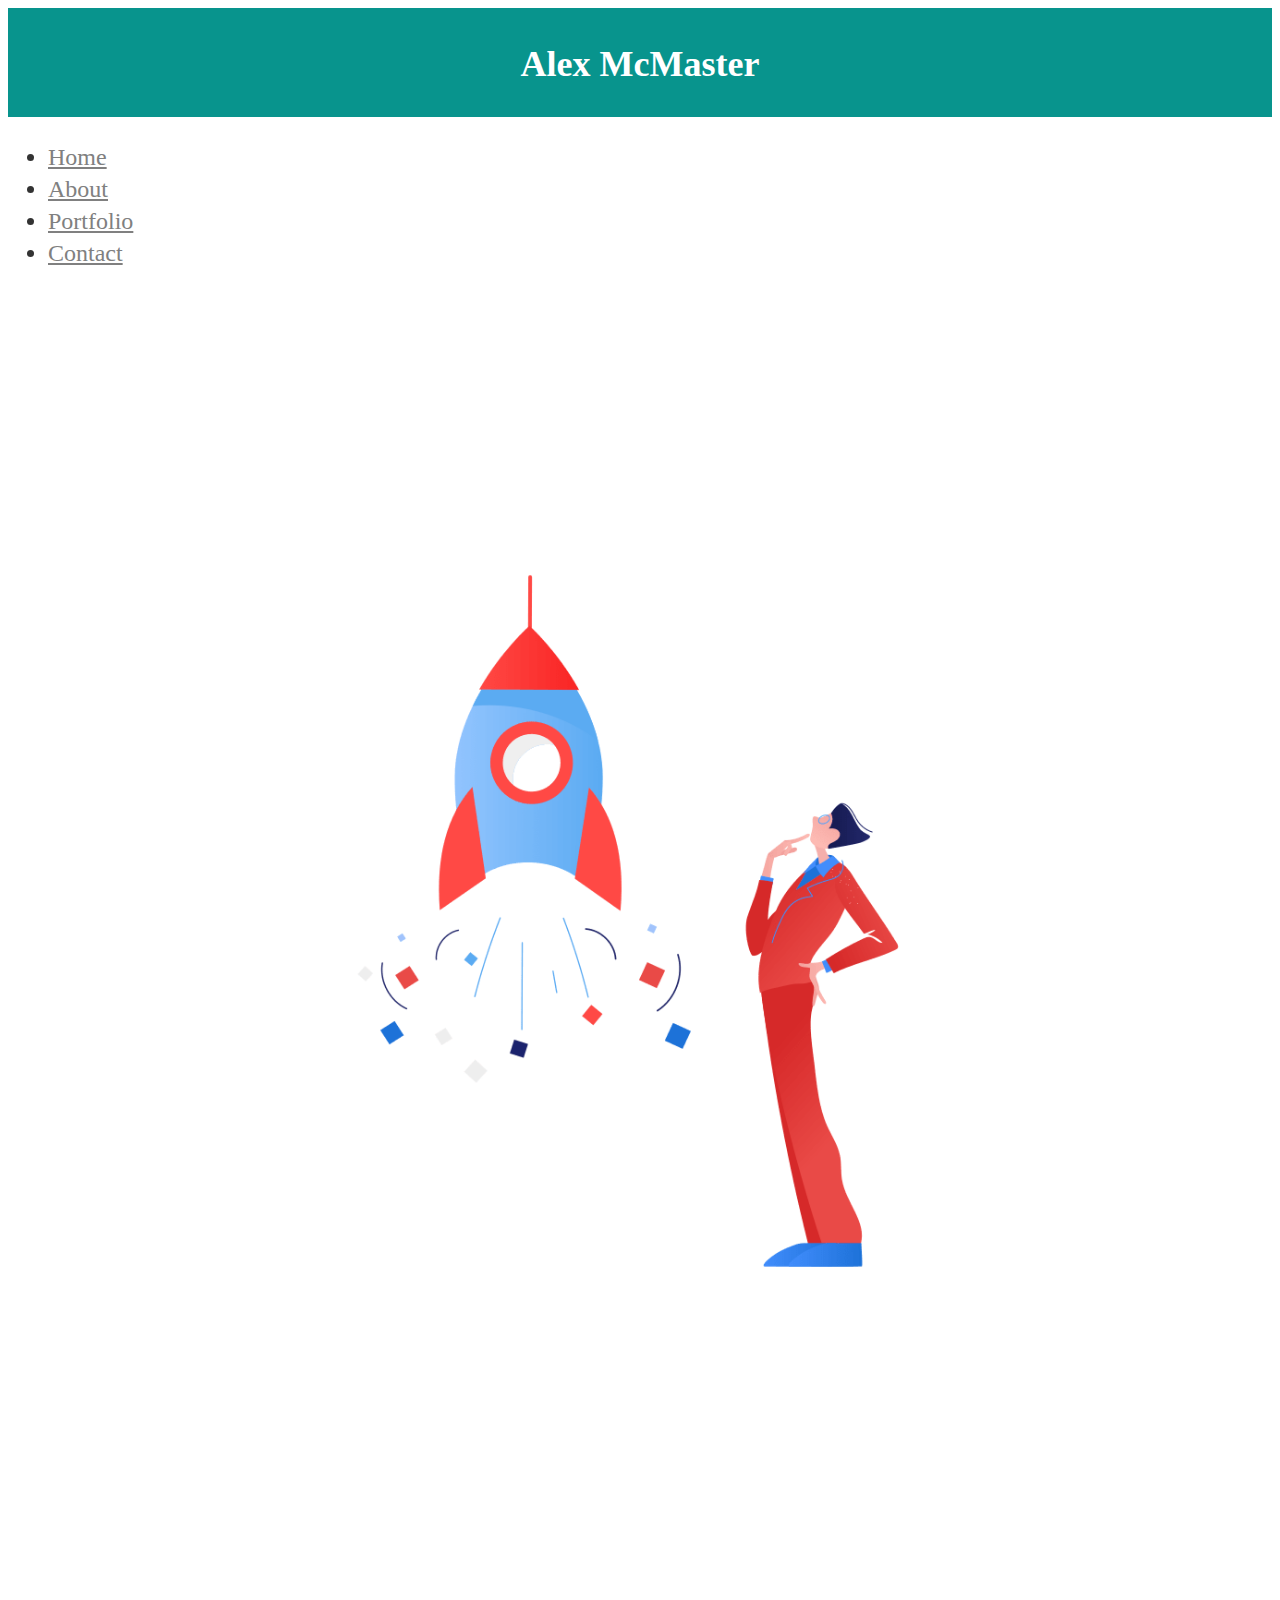
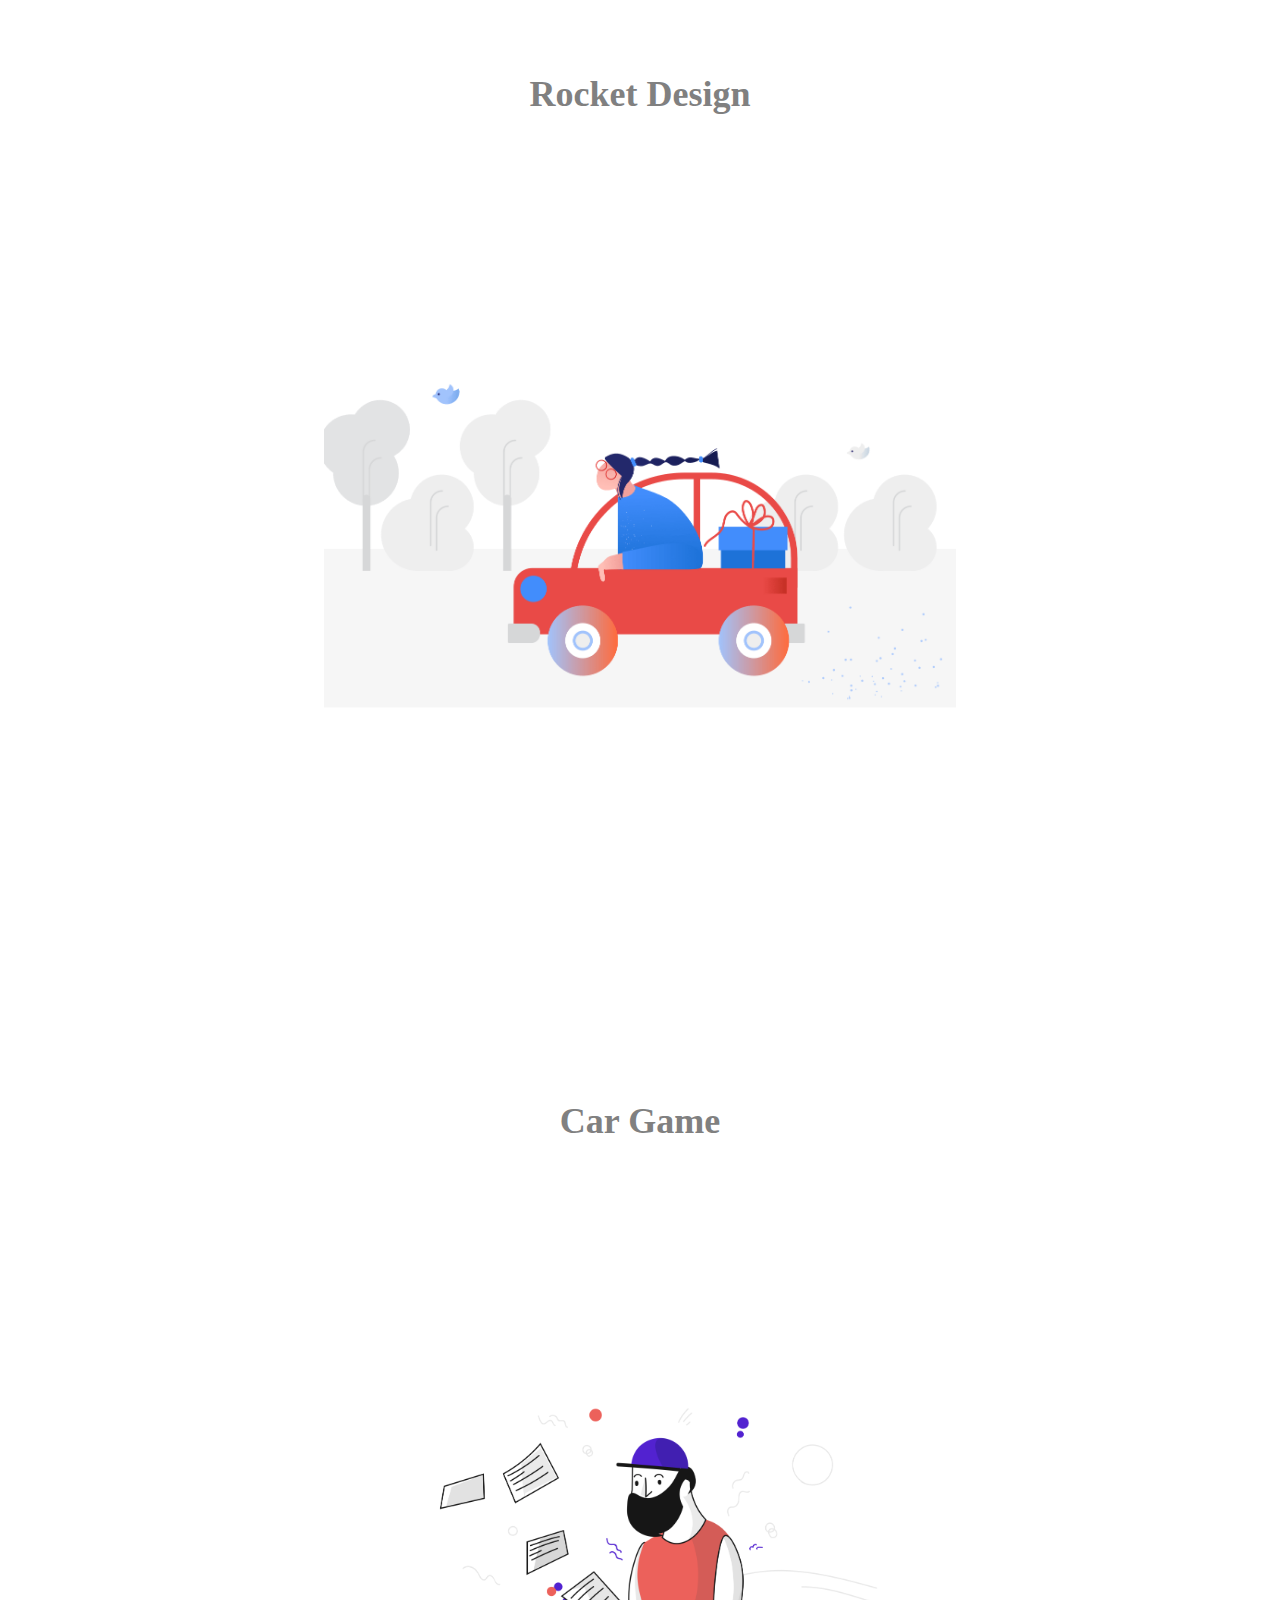
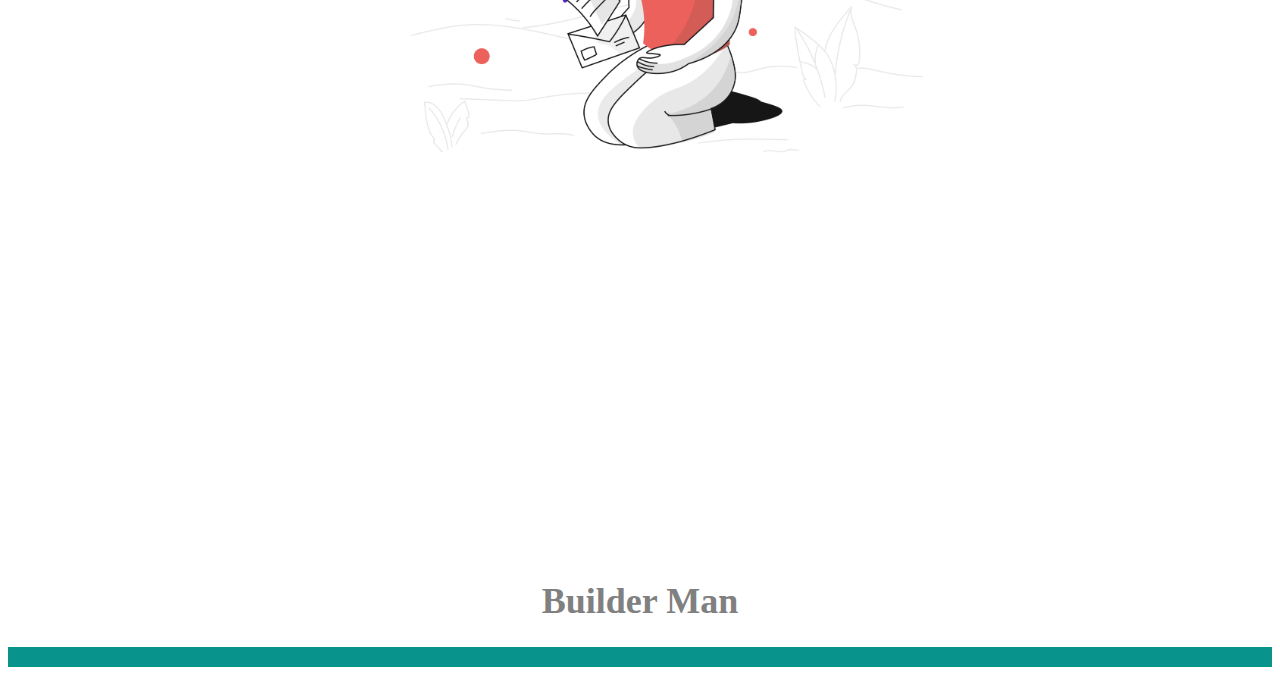
<file: index.html>
<!doctype html>
<html lang="en">
  
<head>
    
    <meta charset="utf-8">
    <meta name="viewport" content="width=device-width, initial-scale=1, shrink-to-fit=no">
    
    <link rel="stylesheet" href="https://cdn.jsdelivr.net/npm/bootstrap@4.5.3/dist/css/bootstrap.min.css" integrity="sha384-TX8t27EcRE3e/ihU7zmQxVncDAy5uIKz4rEkgIXeMed4M0jlfIDPvg6uqKI2xXr2" crossorigin="anonymous">
    <link href=Style.css rel="stylesheet">
 
    <!--Header Start -->    
</head>

<header id="titlebox">
  
  <h1>Alex McMaster</h1>

    <!--Header End-->

</header>
  <!--Body Start -->
  <body>



    <main>
    <!--Navbar Content-->  
      
     <ul class="nav justify-content-center">
        <li class="nav-item">
          <a class="nav-link" href="index.html">Home</a>
        </li>
        <li class="nav-item">
          <a class="nav-link" href="about-me.html">About</a>
        </li>
        <li class="nav-item">
          <a class="nav-link" href="portfolio.html">Portfolio</a>
        </li>
        <li class="nav-item">
          <a class="nav-link" href="contact.html">Contact</a>
        </li>
    
      </ul>

      <!--Navbar Content End--> 

      <!-- Main Content of Page-->

      <article>
        <img src="./assets/images/rocket.png" class="img-fluid" alt="Rocket" />
        <h2 class="center">Rocket Design</h2>
      </article>

      <article>
        <img src="./assets/images/car.png" class="img-fluid" alt="Car" />
        <h2 class="center">Car Game</h2>
      </article>

      <article>
        <img src="./assets/images/man.png" class="img-fluid" alt="Man" />
        <h2 class="center">Builder Man</h2>
      </article>


    </main>
      <!-- Main Content of Page End-->


   </body>
      <!--Footer Content-->
    <footer id="footerbox">

    </footer>
    <!--Footer Content End--> 
    
 </html>
</file>
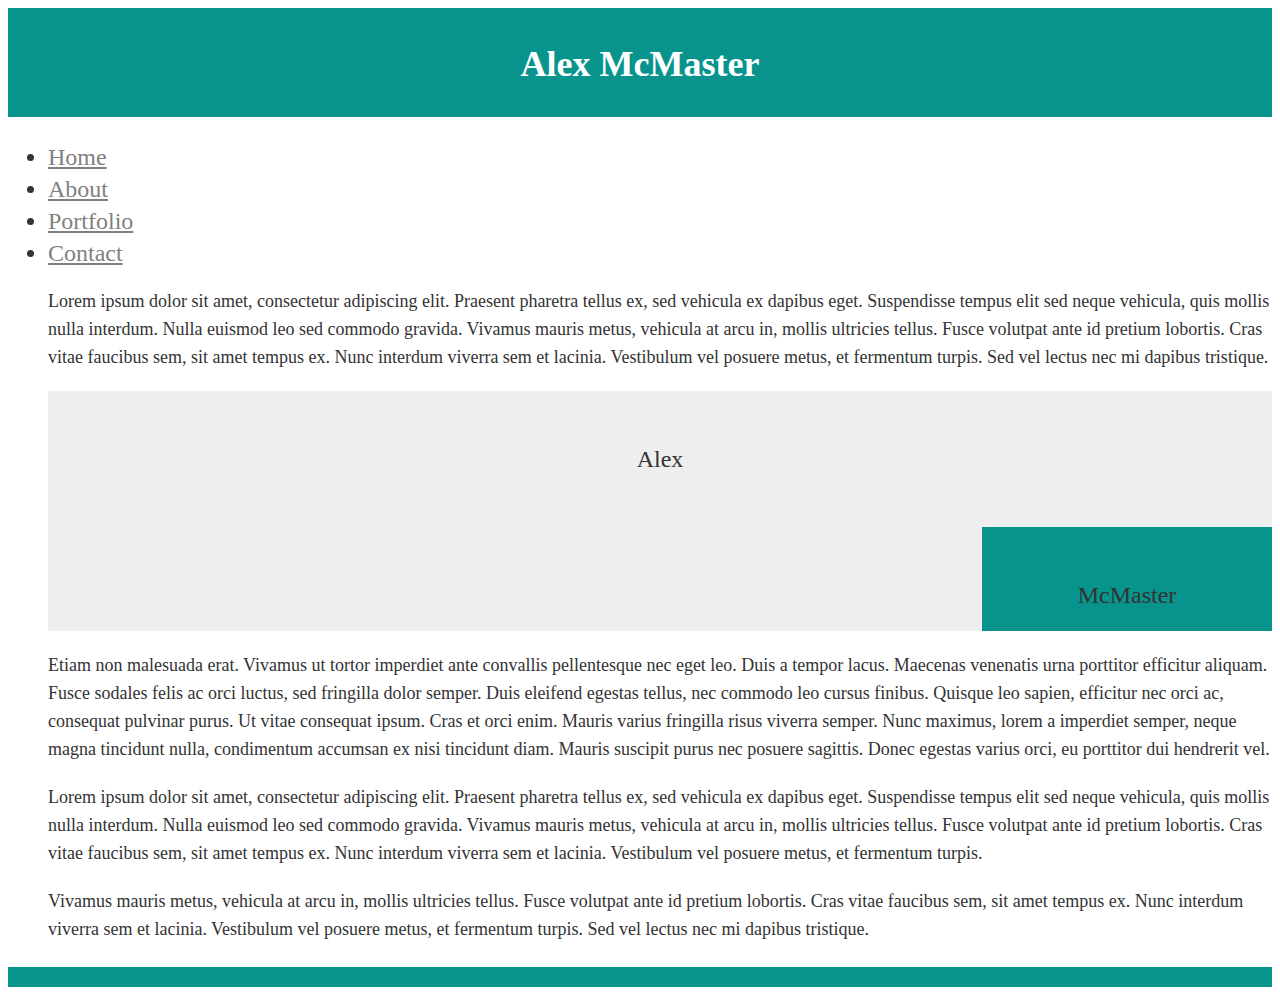
<file: about-me.html>
<!doctype html>
<html lang="en">
  
<head>
    
    <meta charset="utf-8">
    <meta name="viewport" content="width=device-width, initial-scale=1, shrink-to-fit=no">
    
    <link rel="stylesheet" href="https://cdn.jsdelivr.net/npm/bootstrap@4.5.3/dist/css/bootstrap.min.css" integrity="sha384-TX8t27EcRE3e/ihU7zmQxVncDAy5uIKz4rEkgIXeMed4M0jlfIDPvg6uqKI2xXr2" crossorigin="anonymous">
    <link href=Style.css rel="stylesheet">
 
    <!--Header Start -->    
</head>

<header id="titlebox">
  
  <h1>Alex McMaster</h1>

    <!--Header End-->

</header>
  <!--Body Start -->
  <body>


    <!-- Main Content of Page-->
    <main>
    
      <!--Navbar Content-->  
      <ul class="nav justify-content-center">
        <li class="nav-item">
          <a class="nav-link" href="index.html">Home</a>
        <li class="nav-item">
          <a class="nav-link" href="about-me.html">About</a>
        </li>
        <li class="nav-item">
          <a class="nav-link" href="portfolio.html">Portfolio</a>
        </li>
        <li class="nav-item">
          <a class="nav-link" href="contact.html">Contact</a>
        </li>
   

      <!--Navbar Content End--> 

      <p>Lorem ipsum dolor sit amet, consectetur adipiscing elit. Praesent pharetra tellus ex, sed vehicula ex dapibus eget. Suspendisse tempus elit sed neque vehicula, quis mollis nulla interdum. 
        Nulla euismod leo sed commodo gravida. Vivamus mauris metus, vehicula at arcu in, mollis ultricies tellus. Fusce volutpat ante id pretium lobortis. Cras vitae faucibus sem, sit amet tempus ex. 
        Nunc interdum viverra sem et lacinia. Vestibulum vel posuere metus, et fermentum turpis. 
        Sed vel lectus nec mi dapibus tristique.</p>


  

     
     <div id="relative">
       
       <br> Alex

       
       <div id="absolute">
        
           <br> McMaster
       </div>
     </div>

     
     <p>Etiam non malesuada erat. Vivamus ut tortor imperdiet ante convallis pellentesque nec eget leo. Duis a tempor lacus. Maecenas venenatis urna porttitor efficitur aliquam. 
        Fusce sodales felis ac orci luctus, sed fringilla dolor semper. Duis eleifend egestas tellus, nec commodo leo cursus finibus. Quisque leo sapien, efficitur nec orci ac, consequat pulvinar purus. 
        Ut vitae consequat ipsum. Cras et orci enim. Mauris varius fringilla risus viverra semper. Nunc maximus, lorem a imperdiet semper, neque magna tincidunt nulla, condimentum accumsan ex nisi tincidunt diam. 
        Mauris suscipit purus nec posuere sagittis. 
        Donec egestas varius orci, eu porttitor dui hendrerit vel.</p>

     <p>Lorem ipsum dolor sit amet, consectetur adipiscing elit. Praesent pharetra tellus ex, sed vehicula ex dapibus eget. Suspendisse tempus elit sed neque vehicula, quis mollis nulla interdum. 
        Nulla euismod leo sed commodo gravida. Vivamus mauris metus, vehicula at arcu in, mollis ultricies tellus. Fusce volutpat ante id pretium lobortis. Cras vitae faucibus sem, sit amet tempus ex. 
        Nunc interdum viverra sem et lacinia. Vestibulum vel posuere metus, et fermentum turpis. </p>

     <p>Vivamus mauris metus, vehicula at arcu in, mollis ultricies tellus. Fusce volutpat ante id pretium lobortis. Cras vitae faucibus sem, sit amet tempus ex. 
        Nunc interdum viverra sem et lacinia. Vestibulum vel posuere metus, et fermentum turpis. 
        Sed vel lectus nec mi dapibus tristique.</p>

   </section>
 </div>

    

  

    </main>
      <!-- Main Content of Page End-->


   </body>
      <!--Footer Content-->
    <footer id="footerbox">

    </footer>
    <!--Footer Content End--> 
    
 </html>
</file>
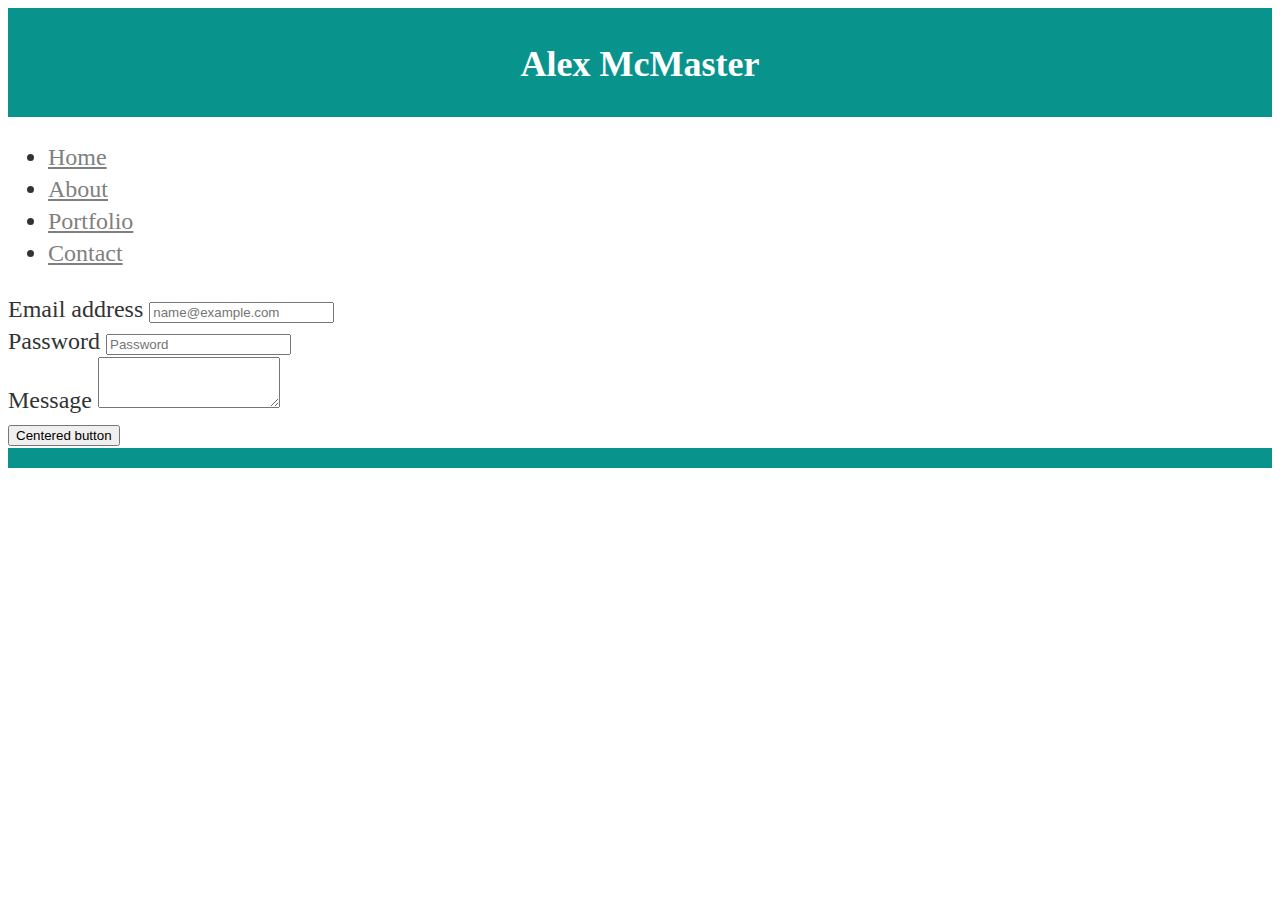
<file: contact.html>
<!doctype html>
<html lang="en">
  
<head>
    
    <meta charset="utf-8">
    <meta name="viewport" content="width=device-width, initial-scale=1, shrink-to-fit=no">
    
    <link rel="stylesheet" href="https://cdn.jsdelivr.net/npm/bootstrap@4.5.3/dist/css/bootstrap.min.css" integrity="sha384-TX8t27EcRE3e/ihU7zmQxVncDAy5uIKz4rEkgIXeMed4M0jlfIDPvg6uqKI2xXr2" crossorigin="anonymous">
    <link href=Style.css rel="stylesheet">
 
    <!--Header Start -->    
</head>

<header id="titlebox">
  
  <h1>Alex McMaster</h1>

    <!--Header End-->

</header>
  <!--Body Start -->
  <body>


    <!-- Main Content of Page-->
    <main>
    
      <!--Navbar Content-->  
      <ul class="nav justify-content-center">
        <li class="nav-item">
          <a class="nav-link" href="index.html">Home</a>
        <li class="nav-item">
          <a class="nav-link" href="about-me.html">About</a>
        </li>
        <li class="nav-item">
          <a class="nav-link" href="portfolio.html">Portfolio</a>
        </li>
        <li class="nav-item">
          <a class="nav-link" href="contact.html">Contact</a>
        </li>
    
      </ul>
   

      <!--Navbar Content End--> 

          
    <form>
      
      <div class="form-group">
        <label for="exampleFormControlInput1">Email address</label>
        <input type="email" class="form-control" id="exampleFormControlInput1" placeholder="name@example.com">
      </div>
      <div class="form-group">
        <label for="exampleInputPassword1">Password</label>
        <input type="password" class="form-control" id="exampleInputPassword1" placeholder="Password">
      </div>
     
     
      
      </div>
      <div class="form-group">
        <label for="exampleFormControlTextarea1">Message</label>
        <textarea class="form-control" id="exampleFormControlTextarea1" rows="3"></textarea>
      </div>
    </form>
        
        
          <div class="d-flex justify-content-center">
            <button class="btn btn-default">Centered button</button>
          </div>
        </form>
    
    

    

  

    </main>
      <!-- Main Content of Page End-->


   </body>
      <!--Footer Content-->
    <footer id="footerbox">

    </footer>
    <!--Footer Content End--> 
    
 </html>
</file>
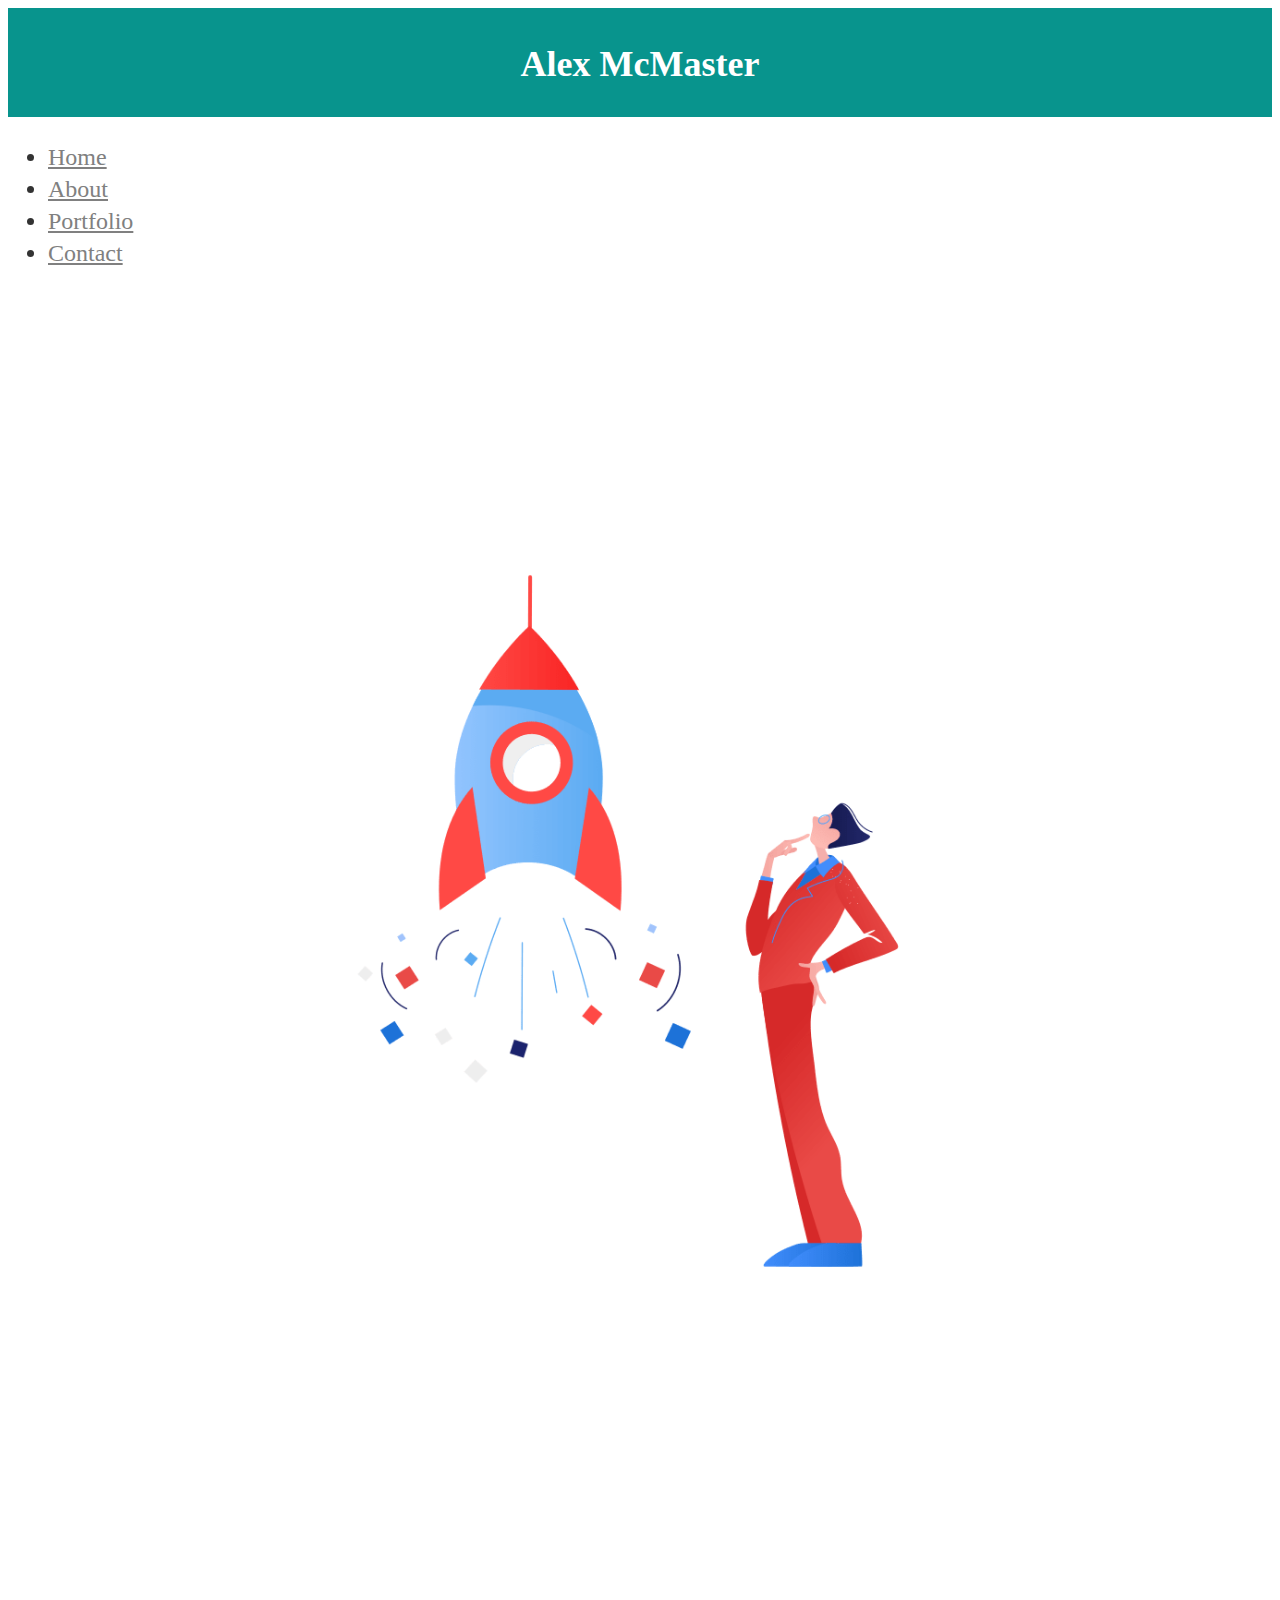
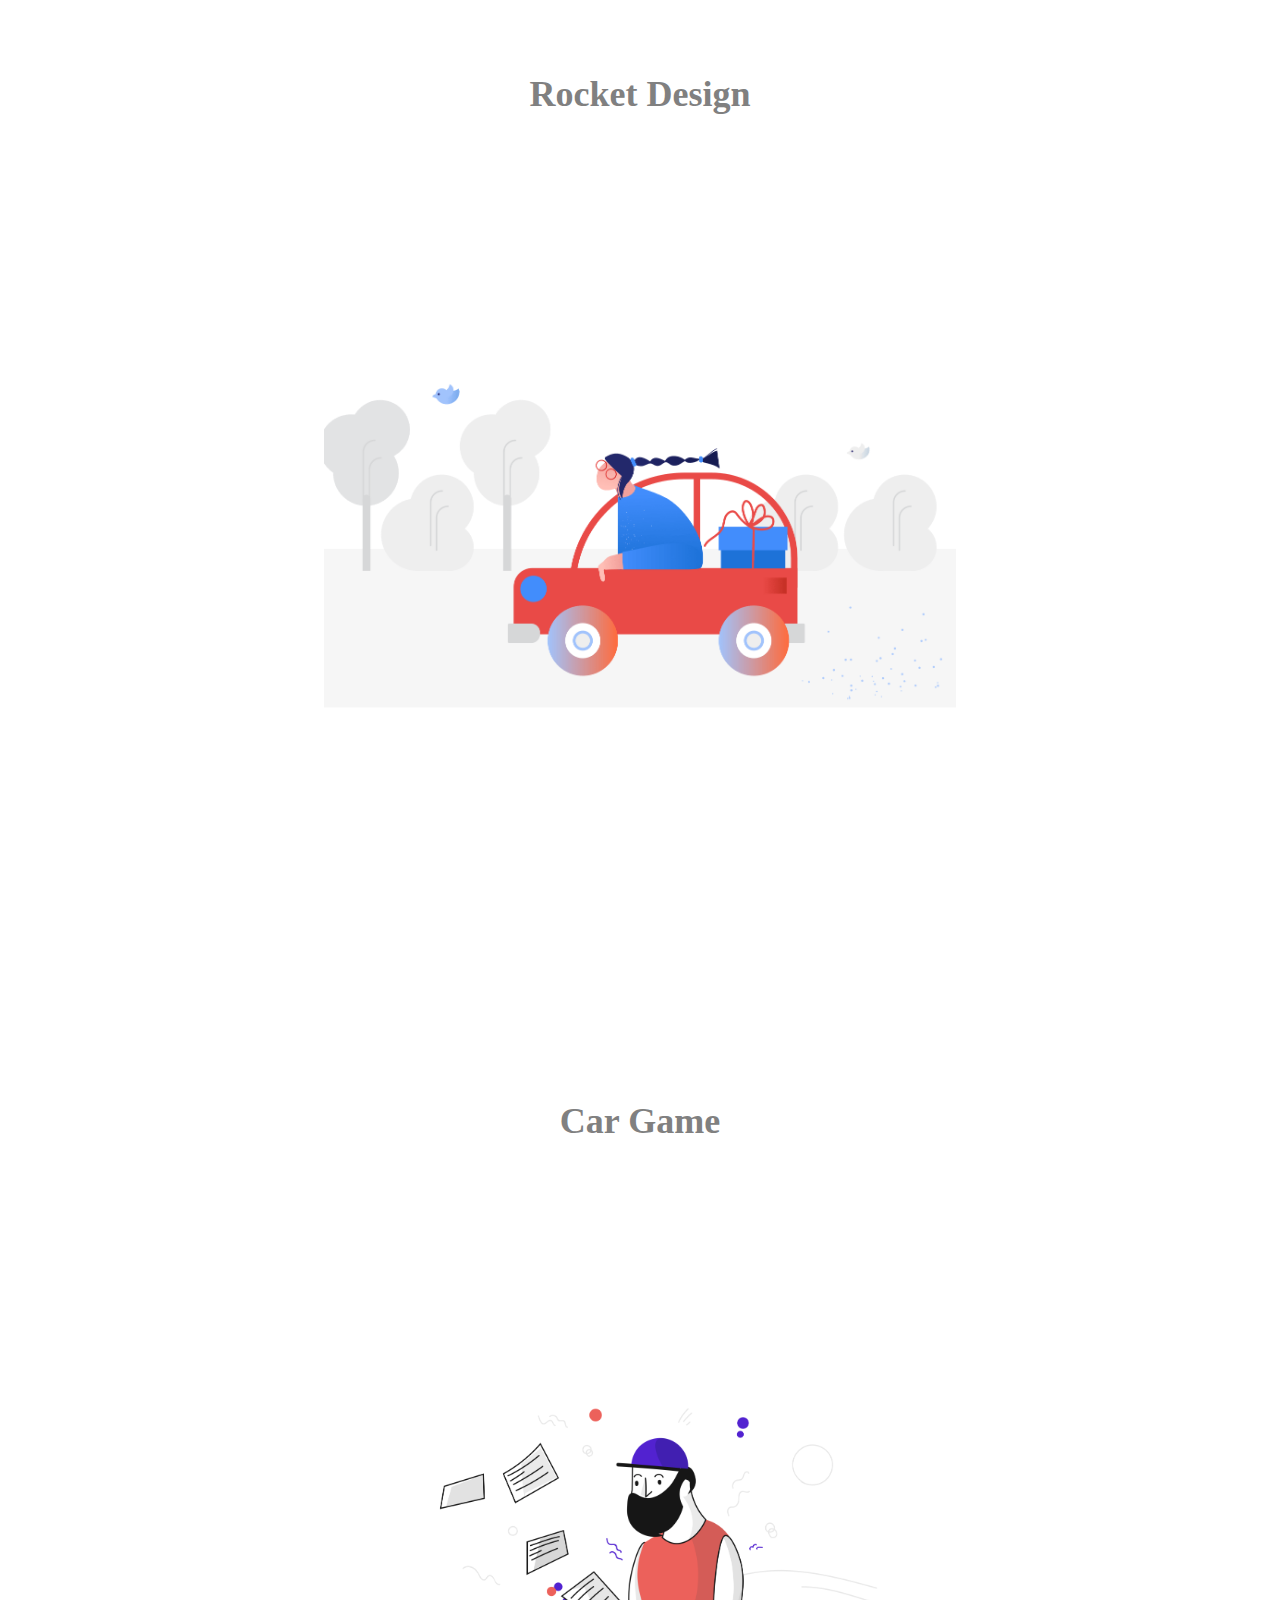
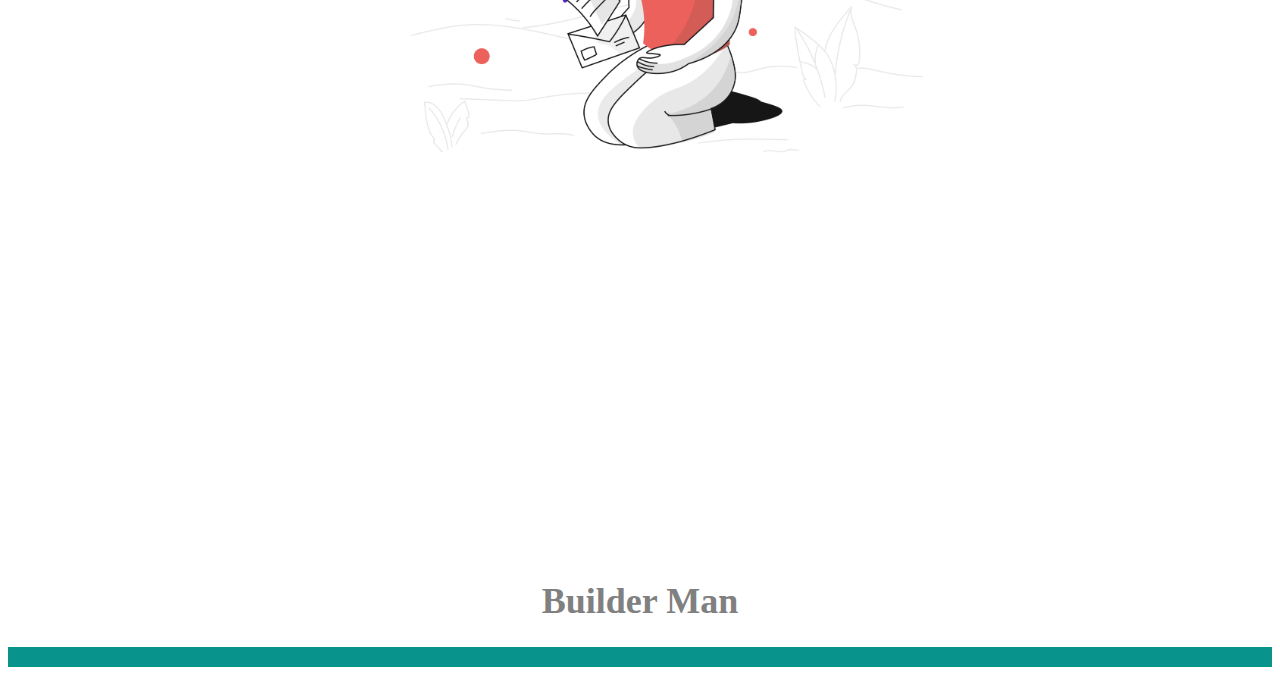
<file: portfolio.html>
<!doctype html>
<html lang="en">
  
<head>
    
    <meta charset="utf-8">
    <meta name="viewport" content="width=device-width, initial-scale=1, shrink-to-fit=no">
    
    <link rel="stylesheet" href="https://cdn.jsdelivr.net/npm/bootstrap@4.5.3/dist/css/bootstrap.min.css" integrity="sha384-TX8t27EcRE3e/ihU7zmQxVncDAy5uIKz4rEkgIXeMed4M0jlfIDPvg6uqKI2xXr2" crossorigin="anonymous">
    <link href=Style.css rel="stylesheet">
 
    <!--Header Start -->    
</head>

<header id="titlebox">
  
  <h1>Alex McMaster</h1>

    <!--Header End-->

</header>
  <!--Body Start -->
  <body>


    <!-- Main Content of Page-->
    <main>
    
      <!--Navbar Content-->  
      <ul class="nav justify-content-center">
        <li class="nav-item">
          <a class="nav-link" href="index.html">Home</a>
        </li>
        <li class="nav-item">
          <a class="nav-link" href="about-me.html">About</a>
        </li>
        <li class="nav-item">
          <a class="nav-link" href="portfolio.html">Portfolio</a>
        </li>
        <li class="nav-item">
          <a class="nav-link" href="contact.html">Contact</a>
        </li>
    
      </ul>
   

      <!--Navbar Content End--> 

      <article>
        <img src="./assets/images/rocket.png" class="img-fluid" alt="Rocket" />
        <h2 class="center">Rocket Design</h2>
    </article>

    <article>
        <img src="./assets/images/car.png" class="img-fluid" alt="Car" />
        <h2 class="center">Car Game</h2>
    </article>

   <article>
        <img src="./assets/images/man.png" class="img-fluid" alt="Man" />
        <h2 class="center">Builder Man</h2>
   </article>

  </main>


    

  

    </main>
      <!-- Main Content of Page End-->


   </body>
      <!--Footer Content-->
    <footer id="footerbox">

    </footer>
    <!--Footer Content End--> 
    
 </html>
</file>
